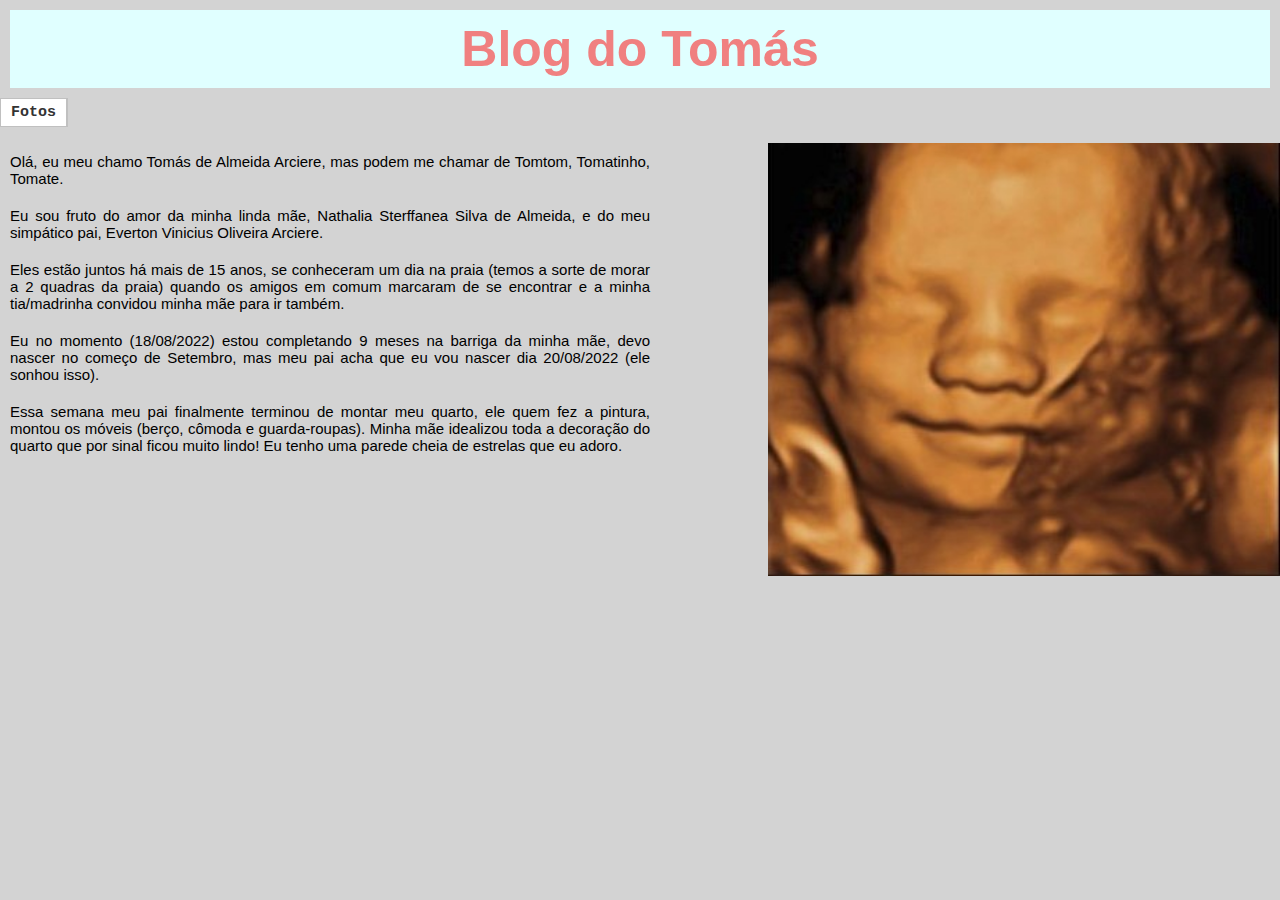
<file: Index.html>
<!DOCTYPE html>
<html lang="en">
  <head>
    <meta charset="UTF-8" />
    <meta http-equiv="X-UA-Compatible" content="IE=edge" />
    <meta name="viewport" content="width=device-width, initial-scale=1.0" />

    <link rel="stylesheet" href="./css/style.css" />

    <title>Blog do Tomás</title>
  </head>

  <body>
    <header>
      <h1>Blog do Tomás</h1>
      <nav>
        <ul class="menu">
          <li>
            <a href="">Fotos</a>
            <ul>
              <li><a href="picturesparents.html">Fotos com meus pais</a></li>
              <li><a href="picturesmine.html">Minhas fotos</a></li>
            </ul>
          </li>
        </ul>
      </nav>
      <p></p>
      <p></p>
      <p></p>
    </header>

    <img
      class="imgMain"
      align="right"
      src="./Assests/Foto Ultra.jpg"
      alt="Foto de Bebê na ultra"
      title="Foto de bebê sorrindo na ultra"
    />
    <p class="textMain">
      Olá, eu meu chamo Tomás de Almeida Arciere, mas podem me chamar de Tomtom,
      Tomatinho, Tomate.
    </p>
    <p class="textMain">
      Eu sou fruto do amor da minha linda mãe, Nathalia Sterffanea Silva de
      Almeida, e do meu simpático pai, Everton Vinicius Oliveira Arciere.
    </p>
    <p class="textMain">
      Eles estão juntos há mais de 15 anos, se conheceram um dia na praia (temos
      a sorte de morar a 2 quadras da praia) quando os amigos em comum marcaram
      de se encontrar e a minha tia/madrinha convidou minha mãe para ir também.
    </p>
    <p class="textMain">
      Eu no momento (18/08/2022) estou completando 9 meses na barriga da minha
      mãe, devo nascer no começo de Setembro, mas meu pai acha que eu vou nascer
      dia 20/08/2022 (ele sonhou isso).
    </p>
    <p class="textMain">
      Essa semana meu pai finalmente terminou de montar meu quarto, ele quem fez
      a pintura, montou os móveis (berço, cômoda e guarda-roupas). Minha mãe
      idealizou toda a decoração do quarto que por sinal ficou muito lindo! Eu
      tenho uma parede cheia de estrelas que eu adoro.
    </p>

    <script defer src="./js/script.js"></script>
  </body>
</html>
</file>
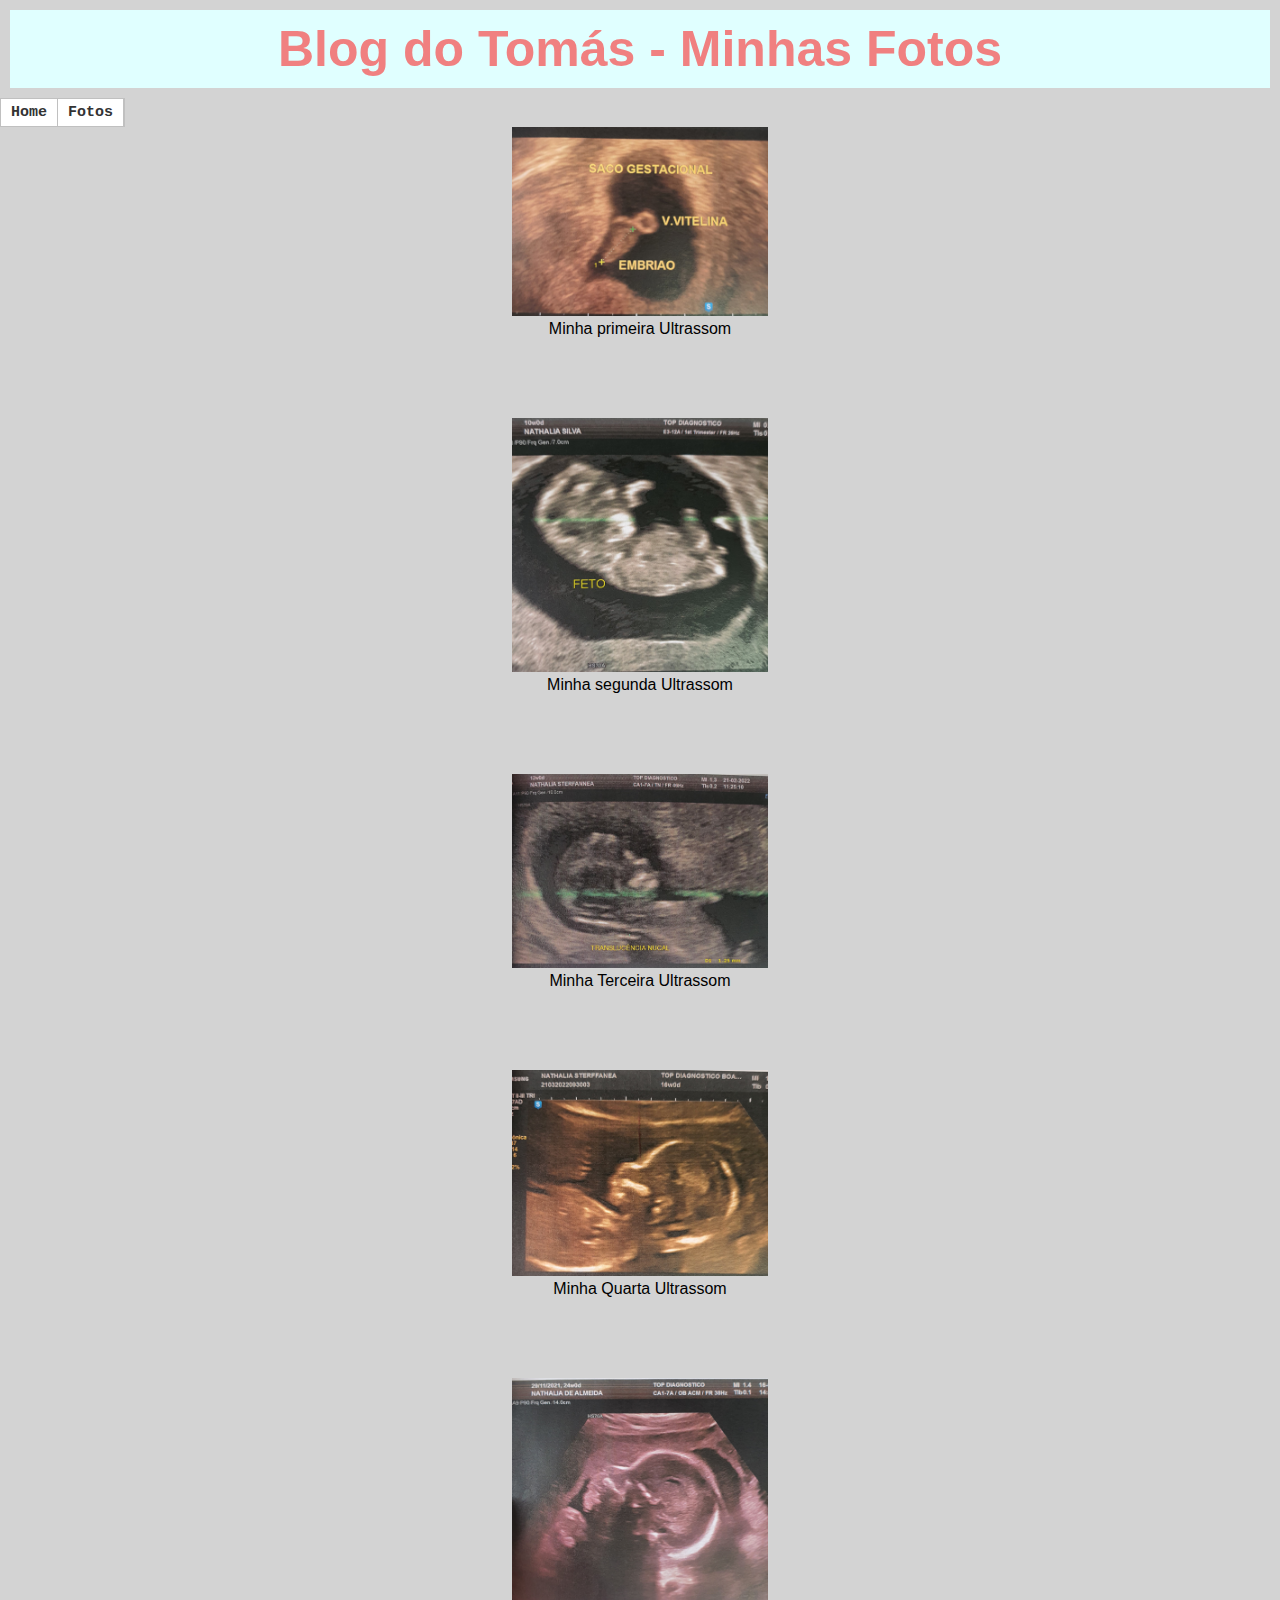
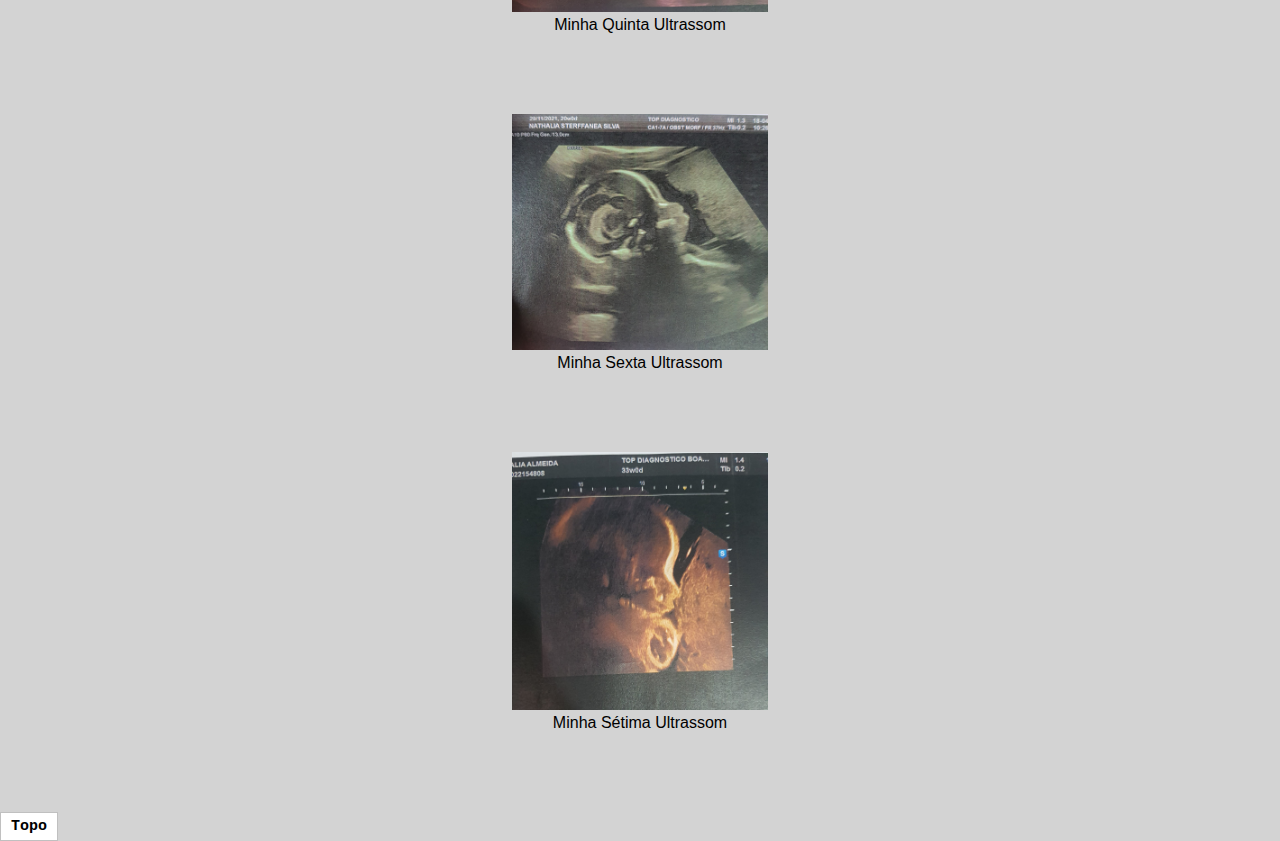
<file: picturesmine.html>
<!DOCTYPE html>
<html lang="en">
  <head>
    <meta charset="UTF-8" />
    <meta http-equiv="X-UA-Compatible" content="IE=edge" />
    <meta name="viewport" content="width=device-width, initial-scale=1.0" />
    <link rel="stylesheet" href="./css/style.css" />
    <title>Minhas Fotos</title>
  </head>

  <body>
    <header>
      <h1>Blog do Tomás - Minhas Fotos</h1>
      <nav>
        <ul class="menu">
          <li><a href="Index.html">Home</a></li>
          <li>
            <a href="">Fotos</a>
            <ul>
              <li><a href="picturesparents.html">Fotos com meus pais</a></li>
            </ul>
          </li>
        </ul>
      </nav>
    </header>

    <figure class="ImgDisplay" align="center">
      <img
        src="./Assests/01.jpg"
        width="20%"
        height="20%"
        alt="Foto ultrassom um"
        title="Minha primeira Ultrassom"
      />
      <figcaption>Minha primeira Ultrassom</figcaption>
      <p></p>
      <p></p>
      <p></p>
      <p></p>
      <p></p>

      <img
        src="./Assests/02.jpg"
        width="20%"
        height="20%"
        alt="Foto ultrassom dois"
        title="Minha segunda Ultrassom"
      />
      <figcaption>Minha segunda Ultrassom</figcaption>
      <p></p>
      <p></p>
      <p></p>
      <p></p>
      <p></p>

      <img
        src="./Assests/03.jpg"
        width="20%"
        height="20%"
        alt="Foto Ultrassom três"
        title="Minha terceira Ultrassom"
      />
      <figcaption>Minha Terceira Ultrassom</figcaption>
      <p></p>
      <p></p>
      <p></p>
      <p></p>
      <p></p>

      <img
        src="./Assests/04.jpg"
        width="20%"
        height="20%"
        alt="Foto Ultrassom quartro"
        title="Minha quarta Ultrassom"
      />
      <figcaption>Minha Quarta Ultrassom</figcaption>
      <p></p>
      <p></p>
      <p></p>
      <p></p>
      <p></p>

      <img
        src="./Assests/05.jpg"
        width="20%"
        height="20%"
        alt="Foto Ultrassom cinco"
        title="Minha quinta Ultrassom"
      />
      <figcaption>Minha Quinta Ultrassom</figcaption>
      <p></p>
      <p></p>
      <p></p>
      <p></p>
      <p></p>

      <img
        src="./Assests/06.jpg"
        width="20%"
        height="20%"
        alt="Foto Ultrassom seis"
        title="Minha sexta Ultrassom"
      />
      <figcaption>Minha Sexta Ultrassom</figcaption>
      <p></p>
      <p></p>
      <p></p>
      <p></p>
      <p></p>

      <img
        src="./Assests/07.jpg"
        width="20%"
        height="20%"
        alt="Foto Ultrassom sete"
        title="Minha setima Ultrassom"
      />
      <figcaption>Minha Sétima Ultrassom</figcaption>
      <p></p>
      <p></p>
      <p></p>
      <p></p>
      <p></p>
    </figure>

    <button class="ButtonPage">
      <a class="RefButton" href="#">Topo</a>
    </button>
  </body>
</html>
</file>
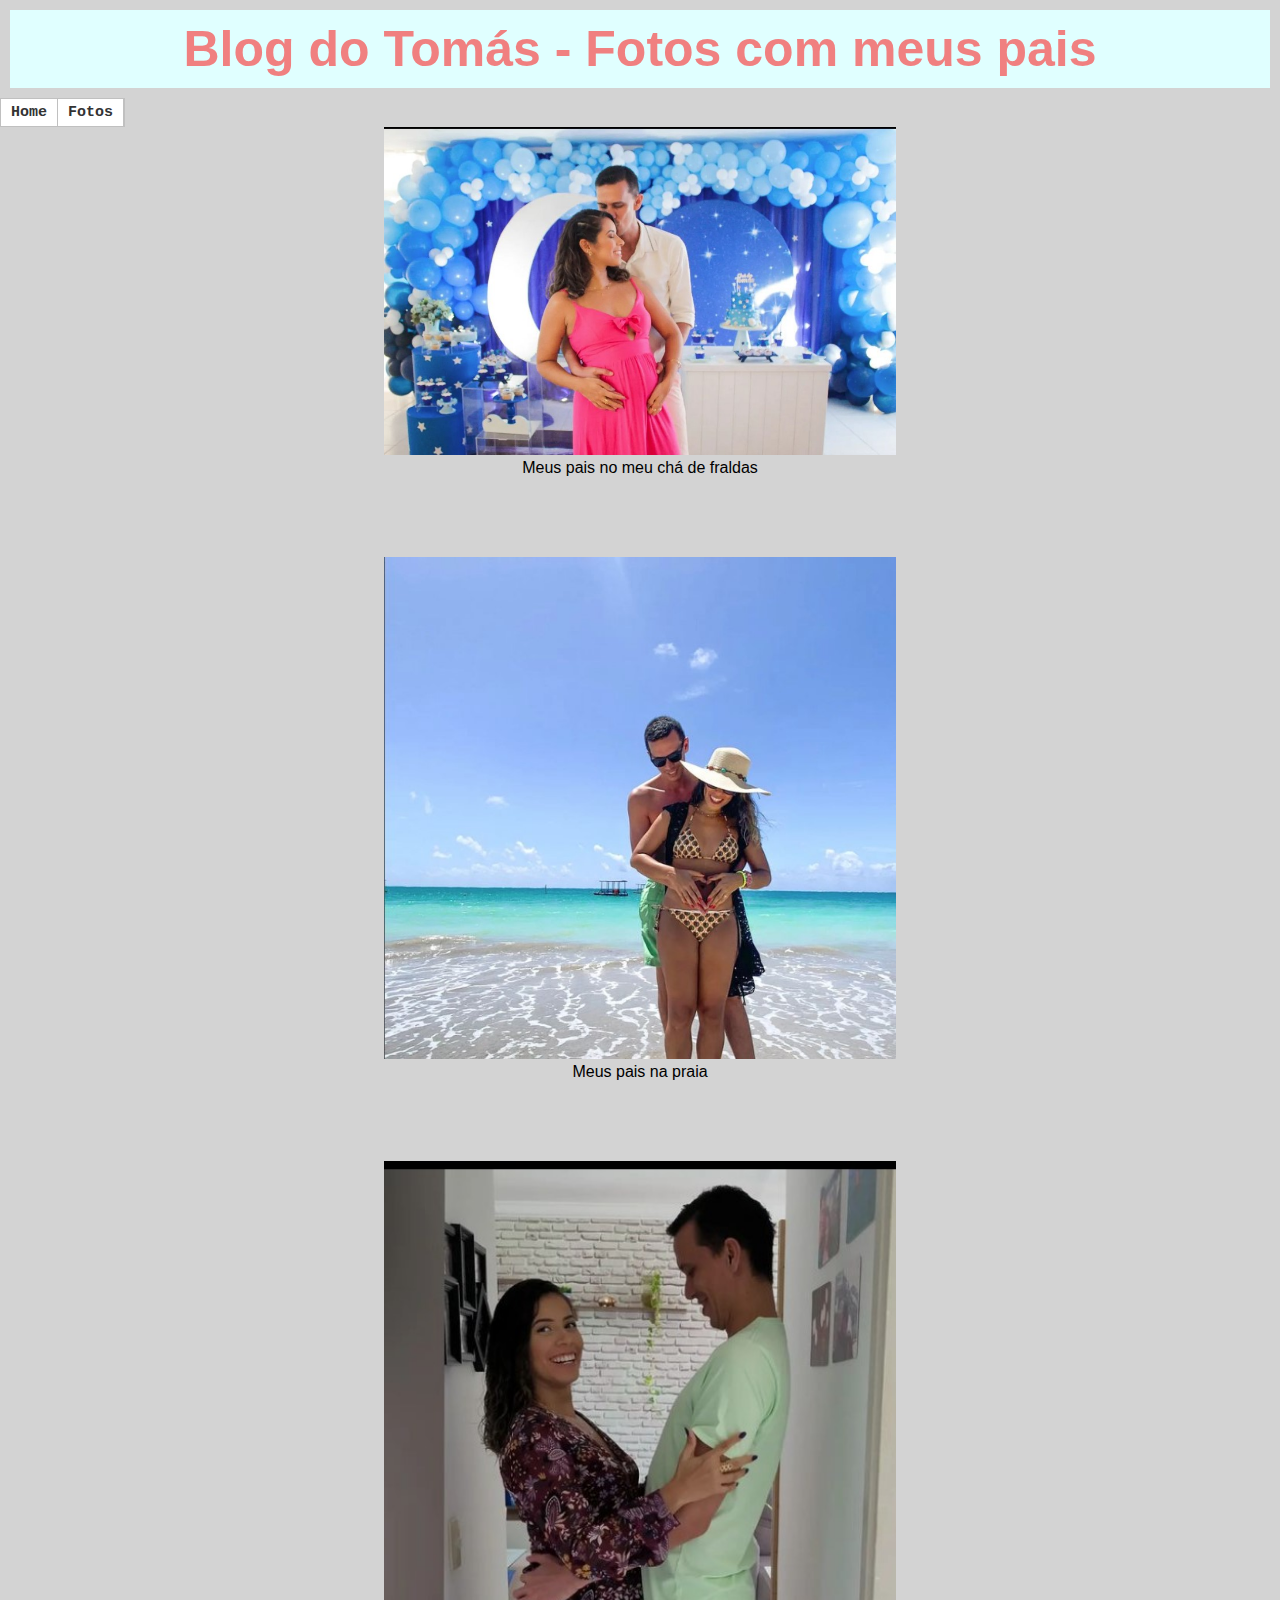
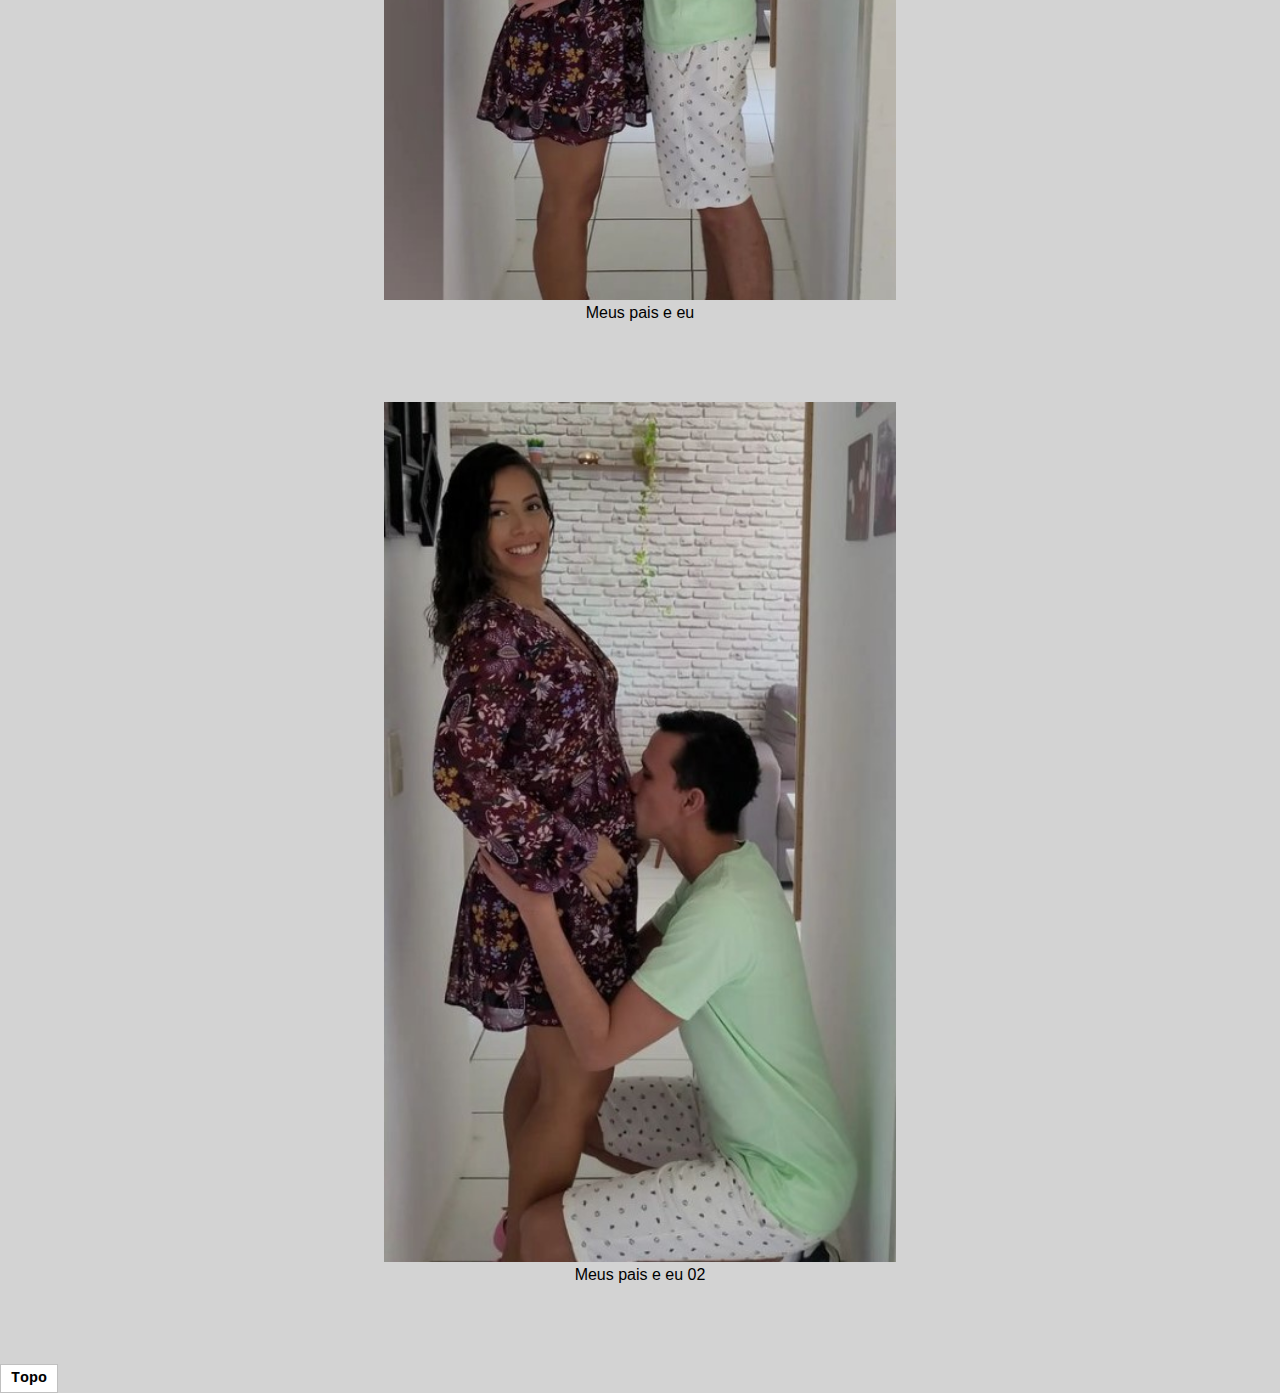
<file: picturesparents.html>
<!DOCTYPE html>
<html lang="en">
  <head>
    <meta charset="UTF-8" />
    <meta http-equiv="X-UA-Compatible" content="IE=edge" />
    <meta name="viewport" content="width=device-width, initial-scale=1.0" />
    <link rel="stylesheet" href="./css/style.css" />
    <title>Fotos com meus pais</title>
  </head>

  <body>
    <header>
      <h1>Blog do Tomás - Fotos com meus pais</h1>
      <nav>
        <ul class="menu">
          <li><a href="Index.html">Home</a></li>
          <li>
            <a href="">Fotos</a>
            <ul>
              <li><a href="picturesmine.html">Minhas fotos</a></li>
            </ul>
          </li>
        </ul>
      </nav>
    </header>

    <figure class="ImgDisplay" align="center">
      <img
        src="./Assests/001.jpg"
        width="40%"
        height="40%"
        alt="Foto Pais um"
        title="Meus pais no meu chá de Fraldas"
      />
      <figcaption>Meus pais no meu chá de fraldas</figcaption>
      <p></p>
      <p></p>
      <p></p>
      <p></p>
      <p></p>

      <img
        src="./Assests/002.jpg"
        width="40%"
        height="40%"
        alt="Foto Pais dois"
        title="Meus pais na praia"
      />
      <figcaption>Meus pais na praia</figcaption>
      <p></p>
      <p></p>
      <p></p>
      <p></p>
      <p></p>

      <img
        src="./Assests/003.jpg"
        width="40%"
        height="40%"
        alt="Foto Pais três"
        title="Meus pais no espelho eles encostando a barriga"
      />
      <figcaption>Meus pais e eu</figcaption>
      <p></p>
      <p></p>
      <p></p>
      <p></p>
      <p></p>

      <img
        src="./Assests/004.jpg"
        width="40%"
        height="40%"
        alt="Foto Pais quatro"
        title="Meus pais no espelho meu pai beijando a barriga de minha mãe"
      />
      <figcaption>Meus pais e eu 02</figcaption>
      <p></p>
      <p></p>
      <p></p>
      <p></p>
      <p></p>
    </figure>

    <button class="ButtonPage">
      <a class="RefButton" href="#">Topo</a>
    </button>
  </body>
</html>
</file>
<file: css/style.css>
* {
  margin: 0;
  padding: 0;
}

h1 {
  color: lightcoral;
  background-color: lightcyan;
  margin: 10px;
  padding: 10px;
  text-align: center;
  font-size: 50px;
}

body {
  font-family: Arial, Helvetica, sans-serif;
  background-color: lightgray;
}

.RefButton {
  color: black;
  text-decoration: none;
}

p {
  margin: 5px;
  padding: 5px;
  color: black;
  text-align: justify;
  inline-size: 50%;
}

.textMain {
  font-size: 15px;
}

.textMain,
.imgMain {
  display: inline-block;
}

.imgMain {
  width: 40%;
  height: 100%;
}

.ImgDisplay {
  display: inline-block;
  width: 100%;
  text-align: center;
}

.ButtonPage {
  border: 1px solid #c0c0c0;
  float: left;
  background-color: white;
  font-size: 15px;
  font-family: 'Courier New', Courier, monospace;
  font-weight: bold;
  display: inline;
  background-size: contain;
  text-decoration: none;
  color: #333;
  text-decoration: none;
  padding: 5px 10px;
  display: block;
  text-align: left;
  block-size: auto;
}

.ButtonPage :hover {
  background: #333;
  color: #fff;
  -moz-box-shadow: 0 3px 10px 0 #ccc;
  -webkit-box-shadow: 0 3px 10px 0 #ccc;
  text-shadow: 0px 0px 5px #fff;
}

.menu {
  list-style: none;
  border: 1px solid #c0c0c0;
  float: left;
  background-color: white;
  font-size: 15px;
  font-family: 'Courier New', Courier, monospace;
  font-weight: bold;
  display: inline;
  background-size: contain;
}

.menu li a {
  color: #333;
  text-decoration: none;
  padding: 5px 10px;
  display: block;
  text-align: left;
  block-size: auto;
}

.menu li a:hover {
  background: #333;
  color: #fff;
  -moz-box-shadow: 0 3px 10px 0 #ccc;
  -webkit-box-shadow: 0 3px 10px 0 #ccc;
  text-shadow: 0px 0px 5px #fff;
}

.menu li ul {
  position: absolute;
  top: 25px;
  left: 0;
  background-color: lightblue;
  display: none;
}

.menu li {
  position: relative;
  float: left;
  border-right: 1px solid #c0c0c0;
}

.menu li:hover ul,
.menu li.over ul {
  display: block;
}

.menu li ul li {
  border: 1px solid #c0c0c0;
  display: block;
  width: 150px;
}
</file>
